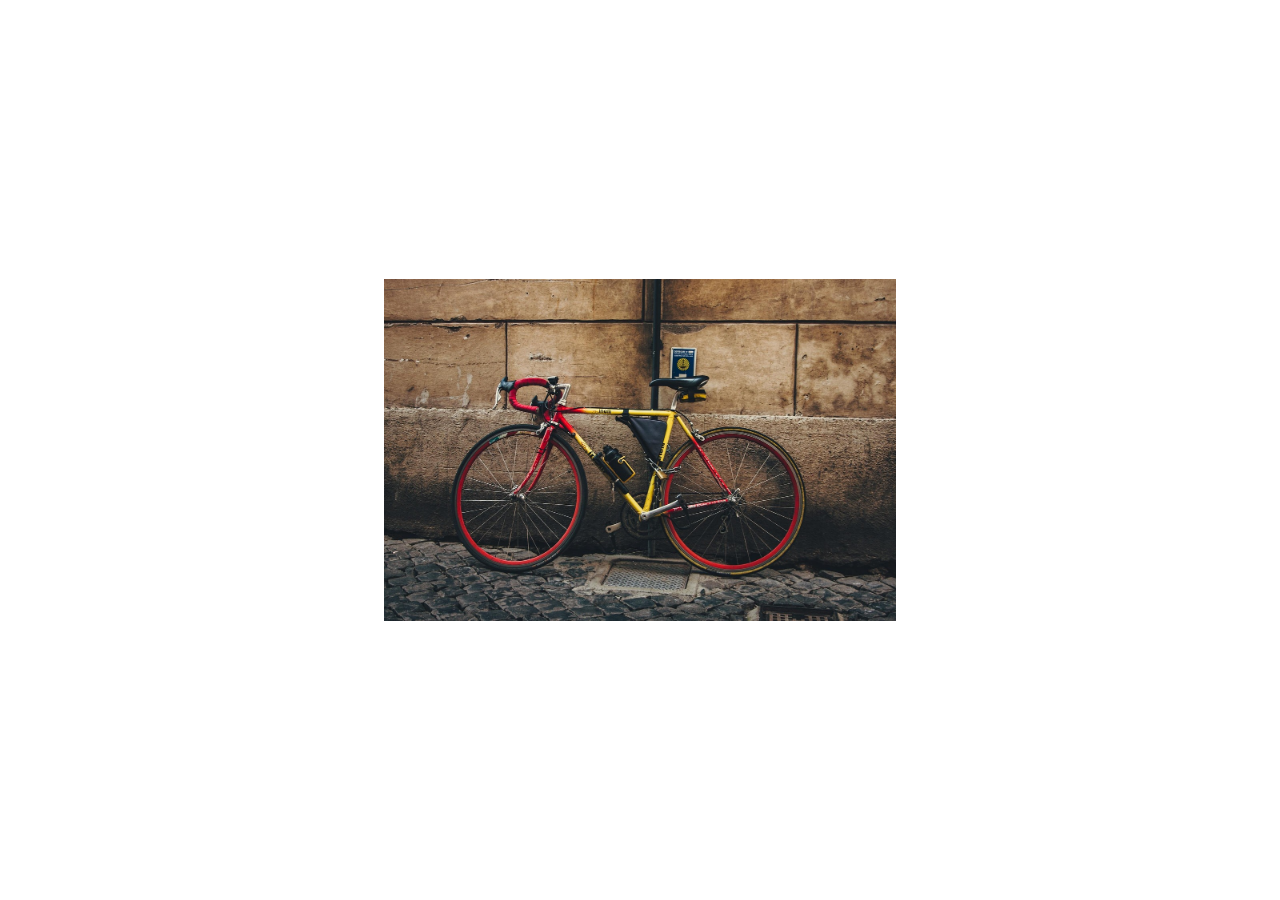
<file: carrosel/index.html>
<!DOCTYPE html>
<html lang="en">
<head>
    <meta charset="Pt-Br">
    <meta name="viewport" content="width=device-width, initial-scale=1.0">
    <title>Carrossel</title>
    <link rel="stylesheet" href="style.css">
</head>
<body>
    <section class="destaque">
        <div class="carrossel">
            <div class="container" id="imagens">
                <img src="img/bike1.jpg" alt="bike1">
                <img src="img/bike2.jpg" alt="bike2">
                <img src="img/bike3.jpg" alt="bike3">
            </div>
        </div>
    </section>
    <script src="script.js"></script>
</body>
</html>
</file>
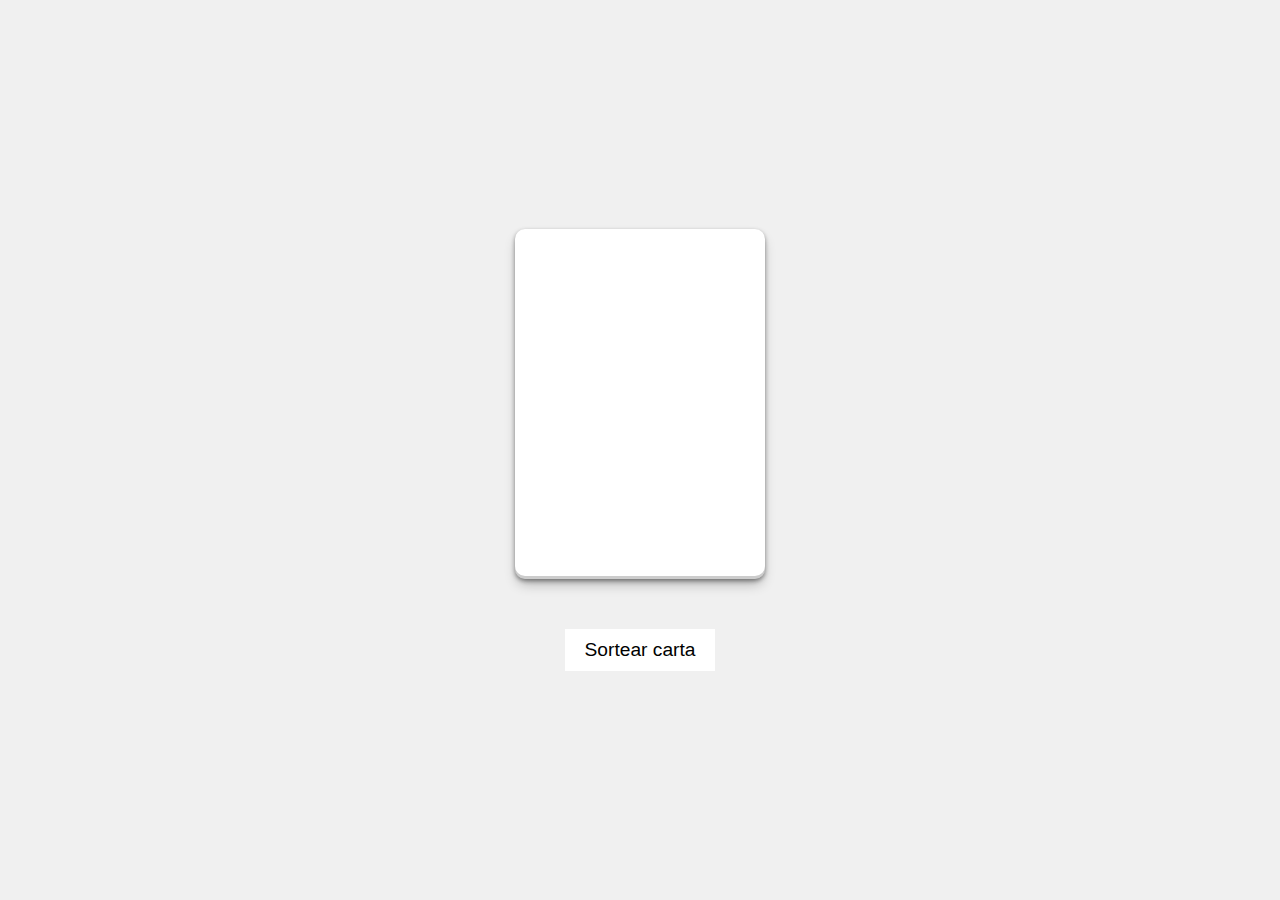
<file: cartas/index.html>
<!DOCTYPE html>
<html lang="pt-br">
<head>
    <meta charset="UTF-8">
    <meta name="viewport" content="width=device-width, initial-scale=1.0">
    <title>Cartas</title>
    <link rel="stylesheet" href="style.css">
</head>
<body>
    <div class="container">

        <div class="carta">
            <div class="canto" id="supEsq"></div>
            <div class="centro" id="centroCarta"></div>
            <div class="canto" id="infDir"></div>
        </div>
        
        <button type="button" onclick="sortear()">Sortear carta</button>
    </div>    
    <script src="app.js"></script>
</body>
</html>
</file>
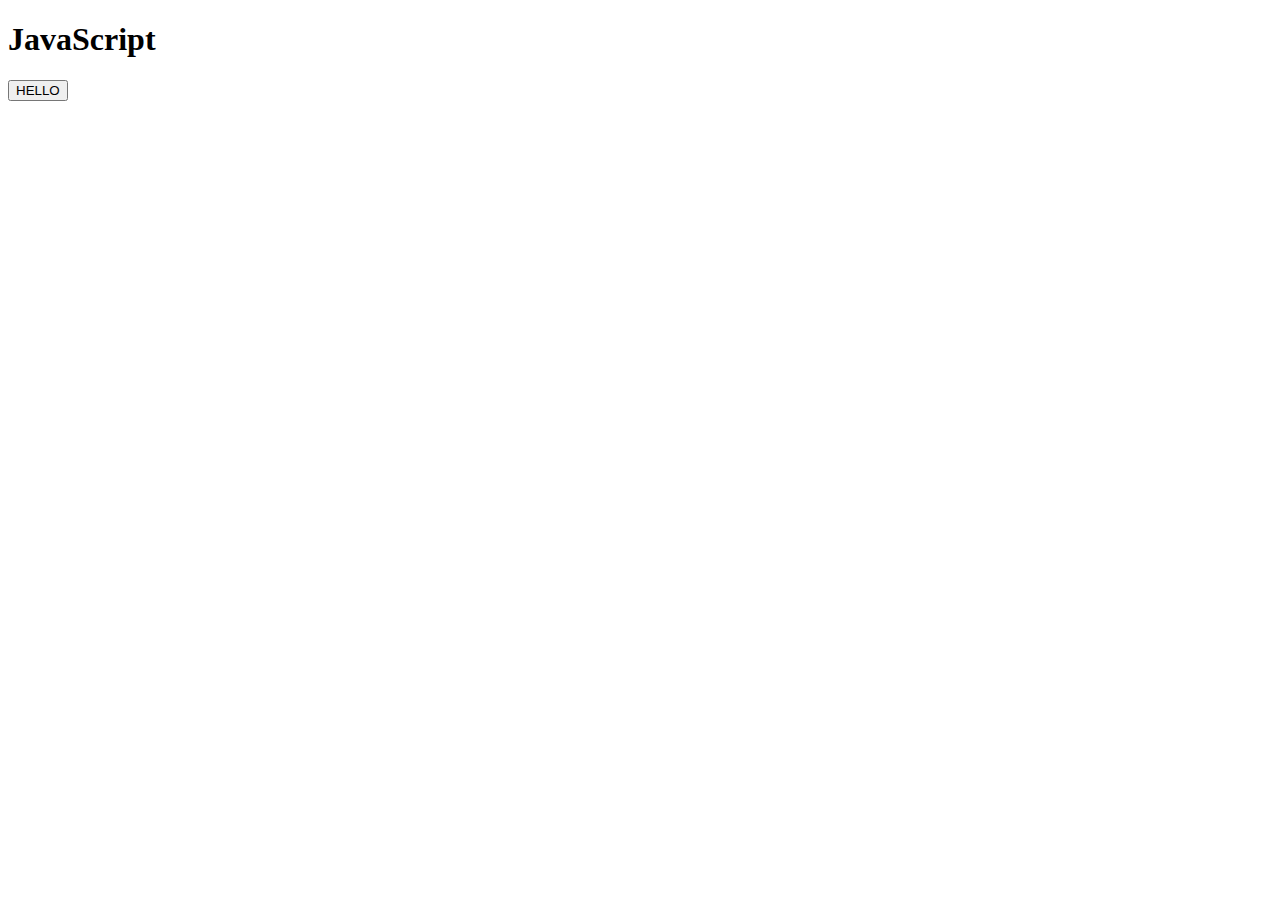
<file: html/index.html>
<!DOCTYPE html>
<html lang="pt-br">
<head>
    <meta charset="UTF-8">
    <meta name="viewport" content="width=device-width, initial-scale=1.0">
    <title>HTML - JS</title>
</head>
<body>
    <h1>JavaScript</h1>
    <input type="button" value="HELLO">
    <!-- Local indicado para executar o JS -->
    <Scrpit src="scrpit.js"></Scrpit>
</body>
</html>
</file>
<file: carrosel/style.css>
*{
    margin: 0;
    padding: 0;
}
.destaque{
    display: flex;
    align-items: center;
    justify-content: center;
    height: 100vh;
}
.carrossel {
    width: 512px; /*ajuste e sincronização com JS */
    /* exibir apenas uma imagens*/
    overflow: hidden;
}
.container{
    display: flex;
    /*manipulando a transição do eixo x*/
    transform: translateX(0);
    /* Efeito de transição suave */
    transition: transform 0.5s ease-in-out;
}
.container img{
    max-width: 512px;/*ajuste e sincronização com JS */

}
</file>
<file: cartas/style.css>
/* Layout */
@charset "utf-8";

* {
    margin: 0;
    padding: 0;
    border: 0;
}

.container {
    display: flex;
    flex-direction: column;
    justify-content: center;
    align-items: center;
    height: 100vh;
}

body {
    background-color: #f0f0f0;
    font-family: sans-serif;
    font-size: 1em;
}

/* Botão */
button {
    padding: 10px 20px;
    background-color: #ffffff;
    border: 1px solido #000000;
    font-size: 1.2em;
}

/* Carta */
.carta {
    width: 250px;
    height: 350px;
    background-color: #ffffff;
    border-radius: 10px;
    margin-bottom: 50px;
    box-shadow: rgba(0,0,0,0.4) 0px 2px 4px, rgba(0,0,0,0.3) 0px 7px 13px -3px, rgba(0,0,0,0.2) 0px -3px 0px inset;
    position: relative;
}

.canto {
    position: absolute;
    font-size: 2em;
    text-align: center;
}

#supEsq {
    top: 20px;
    left: 15px;
}

#infDir {
    bottom: 25px;
    right: 15px;
    transform: rotate(180deg);
}

#centroCarta {
    display: flex;
    align-items: center;
    justify-content: center;
    height: 100%;
    font-size: 6em;
}
</file>
